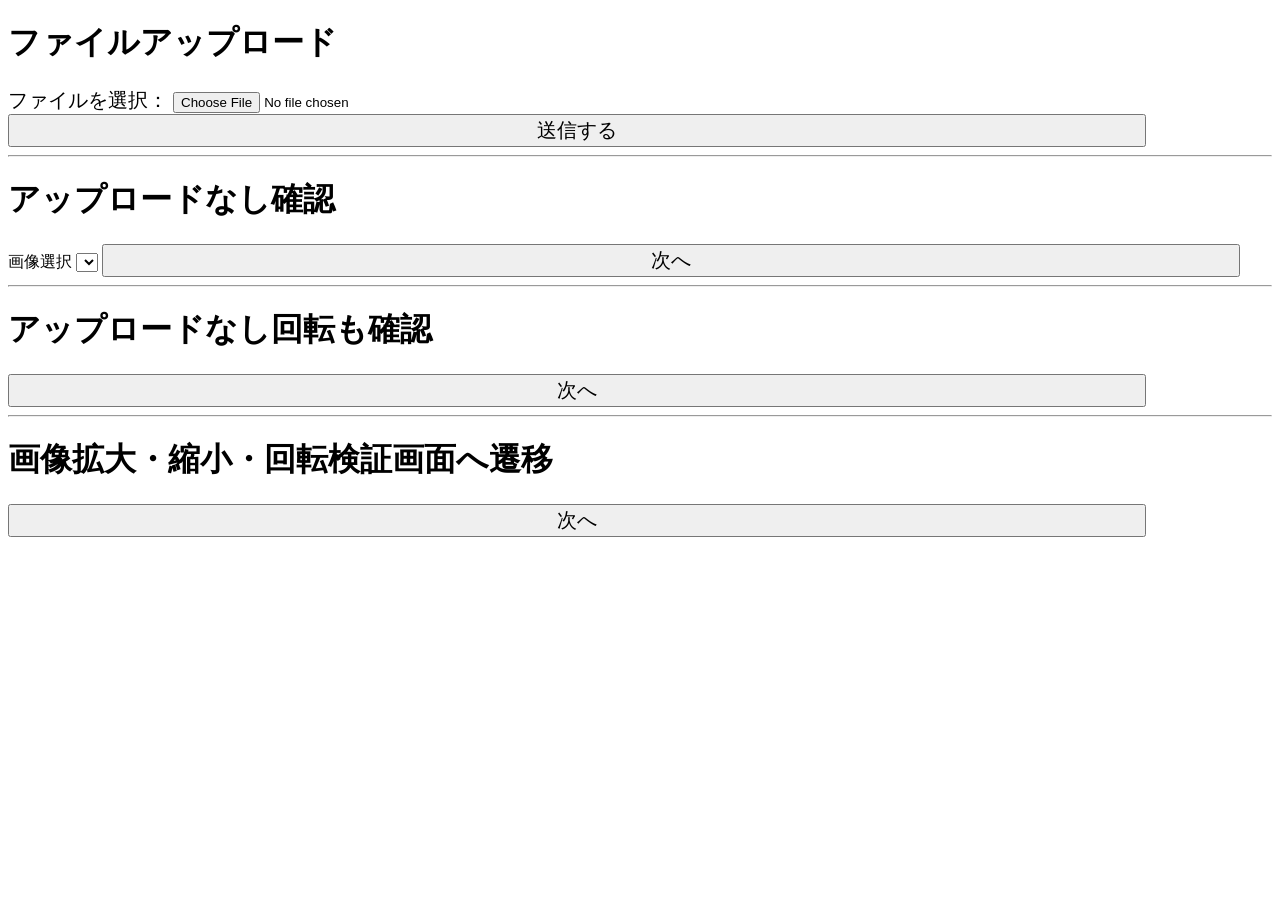
<file: src/main/resources/templates/image/index.html>
<!DOCTYPE html>
<html xmlns:th="http://www.thymeleaf.org">
	<head>
		<meta http-equiv="Content-Type" content="text/html; charset=UTF-8" />
		<title>Image Init</title>
	</head>
	<body>
		<h1>ファイルアップロード</h1>
		<div>
		    <form th:action="@{/image/upload}" th:object="${imageForm}" method="post" enctype="multipart/form-data">
		        <span style="font-size:20px;">ファイルを選択： </span><input type="file" th:field="*{image}" /><br/>
		        <input type="submit" value="送信する" style="font-size:20px;width:90%;"/>
		    </form>		
		</div>
		<hr>
		<h1>アップロードなし確認</h1>
		<form th:action="@{/image/disp}" method="post" th:object="${optionForm}">
			<span>画像選択</span>
			<select name="fileid">
				<option th:each="item : ${selectItems}" th:value="${item.value}" th:text="${item.key}"></option>
			</select>
			<input type="submit"  value="次へ" style="font-size:20px;width:90%;">
		</form>
		<hr>
		<h1>アップロードなし回転も確認</h1>
		<form th:action="@{/image/disp}" method="get">
			<input type="submit"  value="次へ" style="font-size:20px;width:90%;">
		</form>
		<hr>
		<h1>画像拡大・縮小・回転検証画面へ遷移</h1>
		<form th:action="@{/image/show}" method="get">
			<input type="submit"  value="次へ" style="font-size:20px;width:90%;">
		</form>
			
	</body>
</html>
</file>
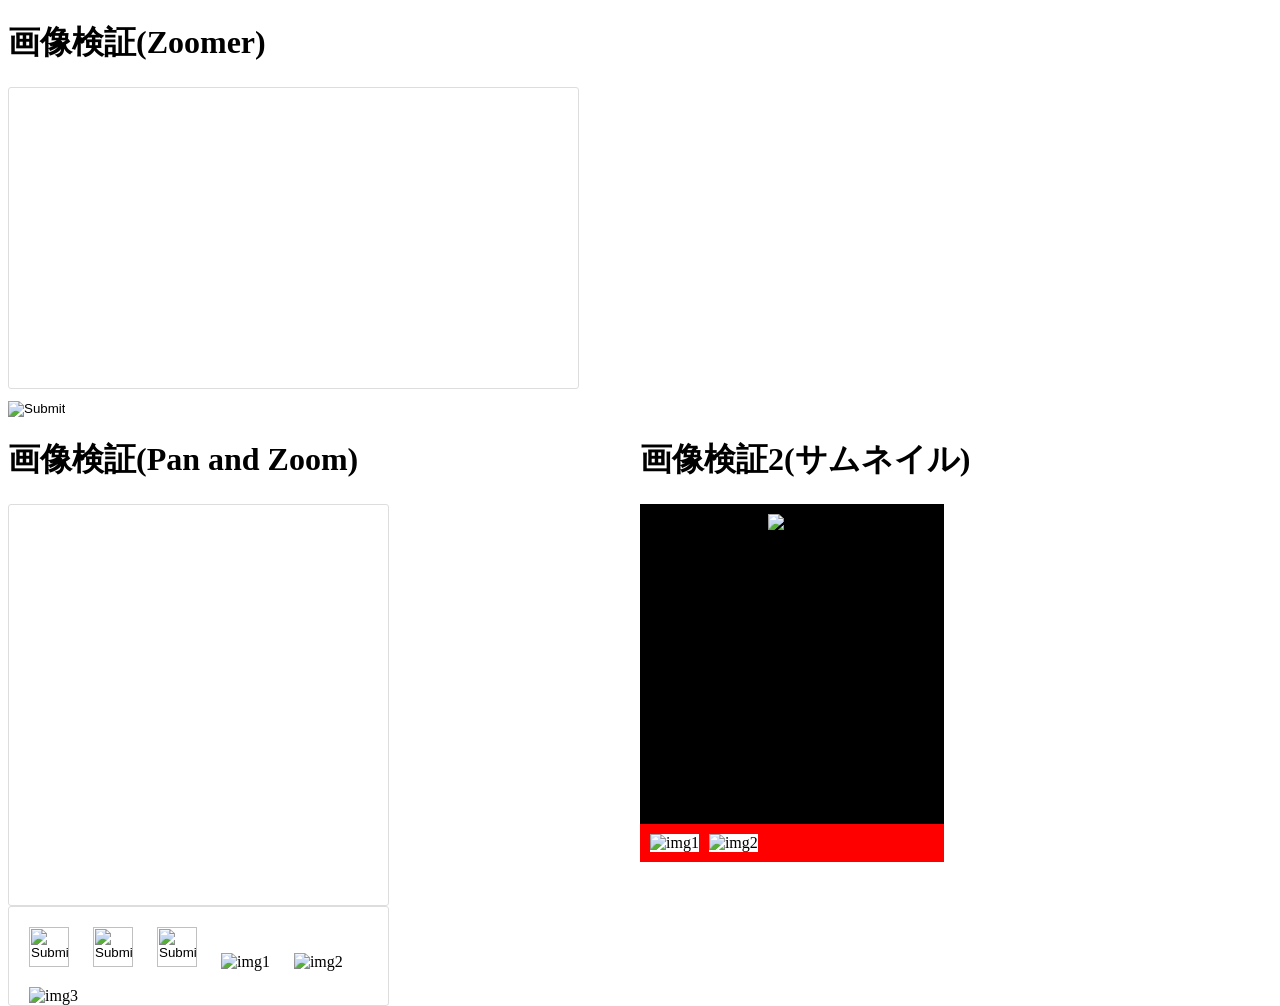
<file: src/main/resources/templates/image/dispImage.html>
<!DOCTYPE html>
<html xmlns:th="http://www.thymeleaf.org">
	<head>
		<meta http-equiv="Content-Type" content="text/html; charset=UTF-8" />
		<title>Image Edit</title>
		<link th:href="@{/css/jquery.fs.zoomer.css}" rel="stylesheet" type="text/css" media="all">
		<style>
			/* zoomer CSS*/
			.zoomer_wrapper {
			  border: 1px solid #ddd;
			  border-radius: 3px;
			  height: 300px;
			  margin: 10px 0;
			  overflow: hidden;
			  width: 45%;
			}
			
			/* 画像回転用CSS */
			.rotate90 {
			   transform: rotate(-90deg);
			}
			
			.rotate180 {
			   transform: rotate(-180deg);
			}
			
			.rotate270 {
			   transform: rotate(-270deg);
			}
			
			/* サムネイルCSS */
			.wrap {
				width:45%;
				height:300px;
				background:#000;
				margin:10px 0;
				padding:10px;
				text-align:center;
				
			}
			.wrap p {
				height:300px;
				margin-top:0px;
				margin-bottom:0px;
			}
			.wrap ul {
				display:block;
				overflow:hidden;
				margin-top:10px;
				margin-right:-10px;
				margin-left:-10px;
				clear:both;
				padding:10px;
				background:#f00;
			}
			.wrap li {
				display:block;
				float:left;
				background:#fff;
				margin-right:10px;
			}
			.wrap li img {
				cursor:pointer;
			}

			/* Pan and Zoom */

			.image_container {
				border: 1px solid #ddd;
				border-radius: 3px;
				height : 400px;
				width : 60%;
			}

			.button_area {
				border: 1px solid #ddd;
				border-radius: 3px;
				width : 60%;
			}

			.button_area span img {
				padding-left : 20px;
			}

			.box2, .box3 {
				  float: left;
				  width: 50%;  /** 横幅50% **/
			  }
			
		</style>
<!--		<script src="http://ajax.googleapis.com/ajax/libs/jquery/1.10.2/jquery.min.js" type="text/javascript"></script>-->
		<script src="http://ajax.googleapis.com/ajax/libs/jquery/1.11.0/jquery.min.js" type="text/javascript"></script>
		<script th:src="@{/js/jquery.fs.zoomer.min.js}"></script>
		<script th:src="@{/js/smartzoom.min.js}"></script>
		<script type="text/javascript" th:inline="javascript">
			$(document).ready(function() {

				// == Zoomer初期設定 ==
				$(".zoomer_basic").zoomer();

				// == Pan and Zoom初期設定 ==
				$('#imageFullScreen').smartZoom(
				{
					'containerClass':'zoomableContainer',
					'maxScale':10,
					'dblClickEnabled':false,
					'moveCursorEnabled':false,
					'scrollEnabled':true,
					'mouseEnabled':true,
					'containerBackground':'#000000'
				});

			  	// == Zoomer ==
			  	// 回転ボタン押下時の処理
			  	$("#rotate").on("click",function(){
					if( $(".zoomer-image").hasClass("rotate90") ){
						$(".zoomer-image").removeClass("rotate90");
						$(".zoomer-image").addClass("rotate180");
					}else if( $(".zoomer-image").hasClass("rotate180") ){
						$(".zoomer-image").removeClass("rotate180");
						$(".zoomer-image").addClass("rotate270");
					}else if( $(".zoomer-image").hasClass("rotate270") ){
						$(".zoomer-image").removeClass("rotate270");
					}else{
						$(".zoomer-image").addClass("rotate90");
					}
			  	});

				// == サムネイル ==
				// 画像入れ替え
				$("img.ChangePhoto").on("click",function(){
					var ImgSrc = $(this).attr("src");
					var ImgAlt = $(this).attr("alt");
					$("img#MainPhoto").attr({src:ImgSrc,alt:ImgAlt});
					$("img#MainPhoto").hide();
					$("img#MainPhoto").fadeIn("slow");
					return false;
				});


				// == Pan and Zoom ==
				// ズームイン、ズームアウト
				$("#zoomInButton,#zoomOutButton").on("click", function(e){
					var scaleToAdd = 0.3;
					if(e.target.id == 'zoomOutButton'){
						scaleToAdd = -scaleToAdd;
					}
					$('#imageFullScreen').smartZoom('zoom', scaleToAdd);
				});

				// 回転
				$("#rotateImage").on("click",function(){
					if( $("#imagef").hasClass("rotate180") ){
						$("#imagef").removeClass("rotate180");
					}else{
						$("#imagef").addClass("rotate180");
					}
			  	});

			  	// 画像入れ替え
			  	$("img.ChangePhoto2").on("click",function(){
					var ImgSrc = $(this).attr("src");
					var ImgAlt = $(this).attr("alt");
					$("img#imagef").attr({src:ImgSrc,alt:ImgAlt});
					$("img#imagef").hide();
					$("img#imagef").fadeIn("slow");
					$('#imageFullScreen').smartZoom('destroy');
					$('#imageFullScreen').smartZoom();
					return false;
				});

			  	
			});

		</script>
	</head>
	<body>
		<div>
			<div class="box1">
				<h1>画像検証(Zoomer)</h1>
				<div class="zoomer_wrapper zoomer_basic">
					<img th:src="@{/images/license.jpg}"/>
					<img th:src="@{/images/license2.png}"/>
				</div>
				<div>
					<input type="image" th:src="@{/images/arrow.png}" id="rotate"/>
				</div>
			</div>
			<div class="box2">
				<h1>画像検証(Pan and Zoom)</h1>
				<div id="imgContainer" class="image_container">
					<span id="imageFullScreen" style="text-align:center;display:inline-block;">
						<img id="imagef" th:src="@{/images/license.jpg}" style="width:100%;"/>
					</span>
				</div>
				<div class="button_area">

					<span>
						<input type="image" th:src="@{/images/plus.png}" id="zoomInButton" style="margin:20px 0px 20px 20px;;width:40px;height:40px;"/>
						<input type="image" th:src="@{/images/minus.png}" id="zoomOutButton" style="margin:20px 0px 20px 20px;width:40px;height:40px;"/>
						<!-- <input type="image" th:src="@{/images/minus2.png}" id="zoomDefault" style="margin-left:20px;margin-top:20px;width:40px;height:40px;"/> -->
						<input type="image" th:src="@{/images/arrow.png}" id="rotateImage" style="margin:20px 0px 20px 20px;width:40px;height:40px;"/>
					</span>
					<span>
						<img th:src="@{/images/license.jpg}" class="ChangePhoto2" width="100px" alt="img1"/>
						<img th:src="@{/images/license2.jpg}" class="ChangePhoto2" width="100px" alt="img2"/>
						<img th:src="@{/images/license3.jpg}" class="ChangePhoto2" width="100px" alt="img3"/>
					</span>

				</div>
			</div>
			<div class="box3">
				<h1>画像検証2(サムネイル)</h1>
				<div class="wrap">
					<p>
						<img th:src="@{/images/license.jpg}" widht="300px" height="200px" id="MainPhoto" alt="img1"/>
					</p>
					<ul>
						<li><img th:src="@{/images/license.jpg}" class="ChangePhoto" width="100px" alt="img1"/></li>
						<li><img th:src="@{/images/license2.png}" class="ChangePhoto" width="100px" alt="img2"/></li>
					</ul>
				</div>
			</div>
		</div>
		
	</body>
</html>
</file>
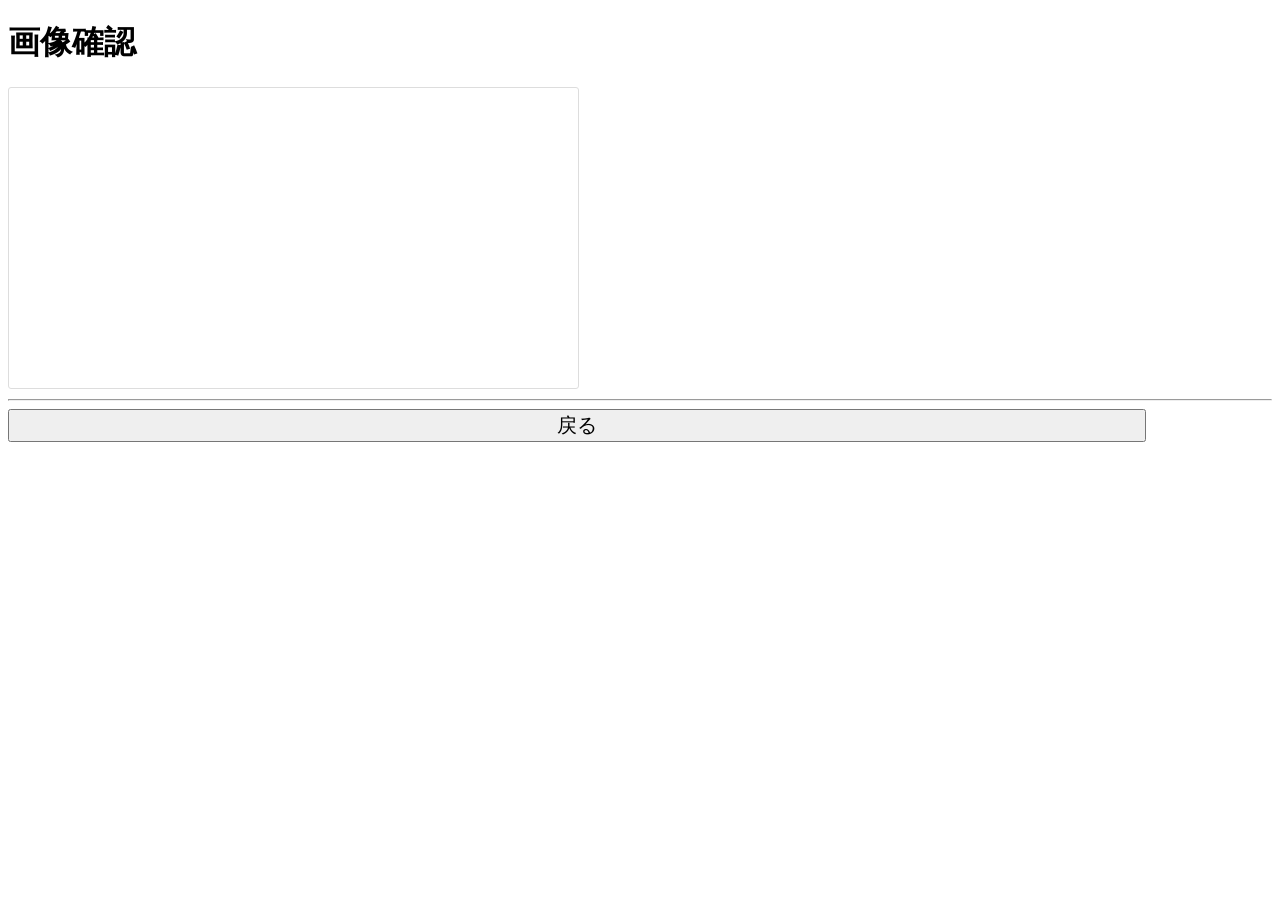
<file: src/main/resources/templates/image/registImage.html>
<!DOCTYPE html>
<html xmlns:th="http://www.thymeleaf.org">
	<head>
		<meta http-equiv="Content-Type" content="text/html; charset=UTF-8" />
		<title>Image Init</title>
		<link th:href="@{/css/jquery.fs.zoomer.css}" rel="stylesheet" type="text/css" media="all">
		<style>
			.zoomer_wrapper {
			  border: 1px solid #ddd;
			  border-radius: 3px;
			  height: 300px;
			  margin: 10px 0;
			  overflow: hidden;
			  width: 45%;
			}
		</style>
		<script src="http://ajax.googleapis.com/ajax/libs/jquery/1.10.2/jquery.min.js" type="text/javascript"></script>
		<script th:src="@{/js/jquery.fs.zoomer.min.js}"></script>
		<script type="text/javascript" th:inline="javascript">
			$(document).ready(function() {
				$(".zoomer_basic").zoomer();
			});
		</script>
	</head>
	<body>
		<h1>画像確認</h1>
		<div class="zoomer_wrapper zoomer_basic">
			<img id="base64image" th:src="${base64image}">
		</div>
		<hr>
		<form th:action="@{/image}" method="get">
			<input type="submit"  value="戻る" style="font-size:20px;width:90%;">
		</form>
			
	</body>
</html>
</file>
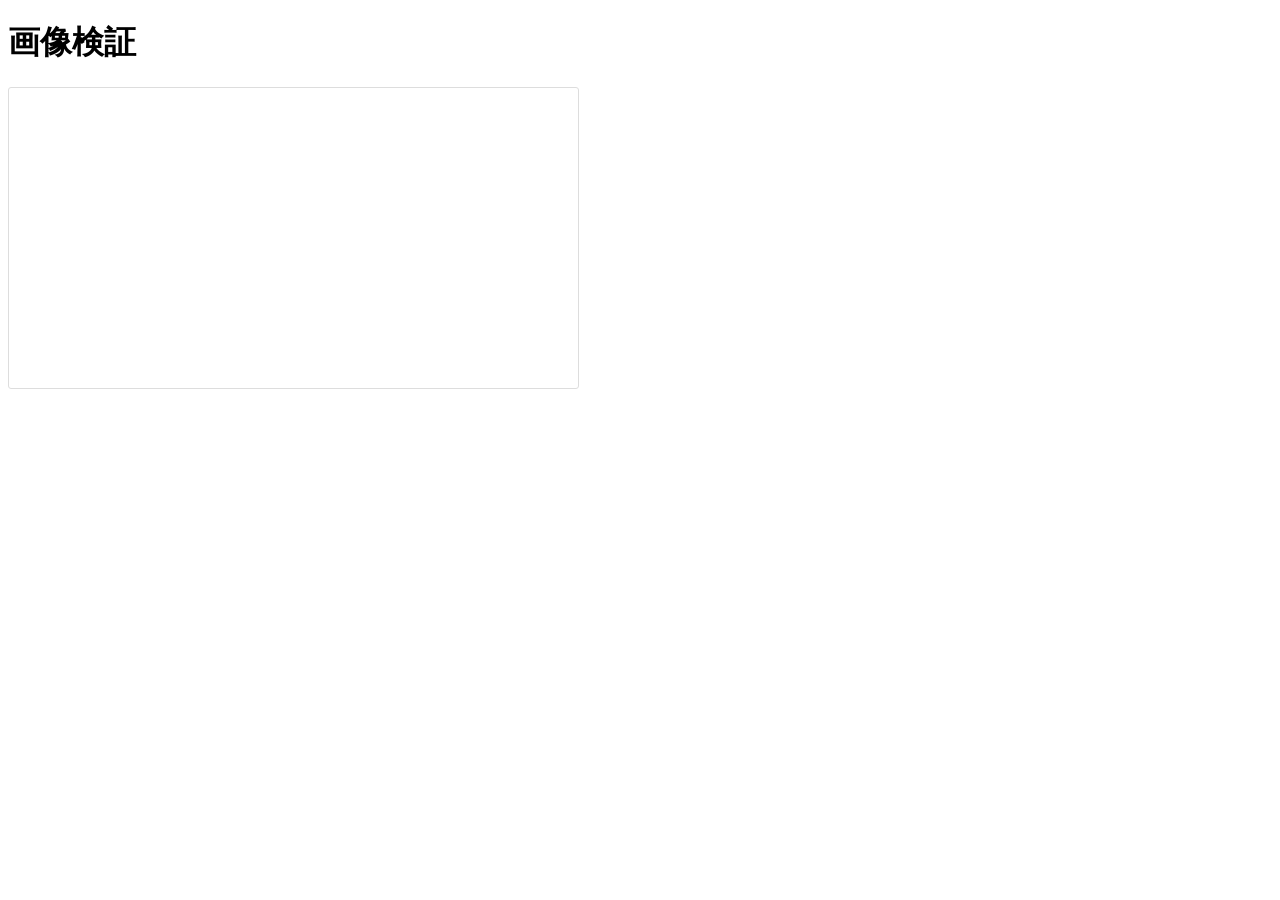
<file: src/main/resources/templates/image/test.html>
<!DOCTYPE html>
<html xmlns:th="http://www.thymeleaf.org">
	<head>
		<meta http-equiv="Content-Type" content="text/html; charset=UTF-8" />
		<title>Image Edit</title>
		<link th:href="@{/css/jquery.fs.zoomer.css}" rel="stylesheet" type="text/css" media="all">
		<style>
			.zoomer_wrapper {
			  border: 1px solid #ddd;
			  border-radius: 3px;
			  height: 300px;
			  margin: 10px 0;
			  overflow: hidden;
			  width: 45%;
			}
			
			/* 画像回転用CSS */
			.rotate90 {
			   transform: rotate(-90deg);
			}
			
			.rotate180 {
			   transform: rotate(-180deg);
			}
			
			.rotate270 {
			   transform: rotate(-270deg);
			}
			
			/* サムネイルCSS */
			.wrap {
				width:45%;
				height:300px;
				background:#000;
				margin:10px 0;
				padding:10px;
				text-align:center;
				
			}
			.wrap p {
				height:300px;
				margin-top:0px;
				margin-bottom:0px;
			}
			.wrap ul {
				display:block;
				overflow:hidden;
				margin-top:10px;
				margin-right:-10px;
				margin-left:-10px;
				clear:both;
				padding:10px;
				background:#f00;
			}
			.wrap li {
				display:block;
				float:left;
				background:#fff;
				margin-right:10px;
			}
			.wrap li img {
				cursor:pointer;
			}
			
		</style>
		<script src="http://ajax.googleapis.com/ajax/libs/jquery/1.10.2/jquery.min.js" type="text/javascript"></script>
		<script th:src="@{/js/jquery.fs.zoomer.min.js}"></script>
		<script type="text/javascript" th:inline="javascript">
			$(document).ready(function() {
				$(".zoomer_basic").zoomer();
			  
			  	// 回転ボタン押下時の処理
			  	$("#rotate").on("click",function(){
					if( $(".zoomer-image").hasClass("rotate90") ){
						$(".zoomer-image").removeClass("rotate90");
						$(".zoomer-image").addClass("rotate180");
					}else if( $(".zoomer-image").hasClass("rotate180") ){
						$(".zoomer-image").removeClass("rotate180");
						$(".zoomer-image").addClass("rotate270");
					}else if( $(".zoomer-image").hasClass("rotate270") ){
						$(".zoomer-image").removeClass("rotate270");
					}else{
						$(".zoomer-image").addClass("rotate90");
					}
			  	});

				$("img.ChangePhoto").on("click",function(){
					var ImgSrc = $(this).attr("src");
					var ImgAlt = $(this).attr("alt");
					$("img#MainPhoto").attr({src:ImgSrc,alt:ImgAlt});
					$("img#MainPhoto").hide();
					$("img#MainPhoto").fadeIn("slow");
					return false;
				});
			  	
			});



		</script>
	</head>
	<body>
		<h1>画像検証</h1>
		<div class="zoomer_wrapper zoomer_basic">
			<img th:src="${item.image}" th:each="item : ${ImageFileDto}">
		</div>
	</body>
</html>
</file>
